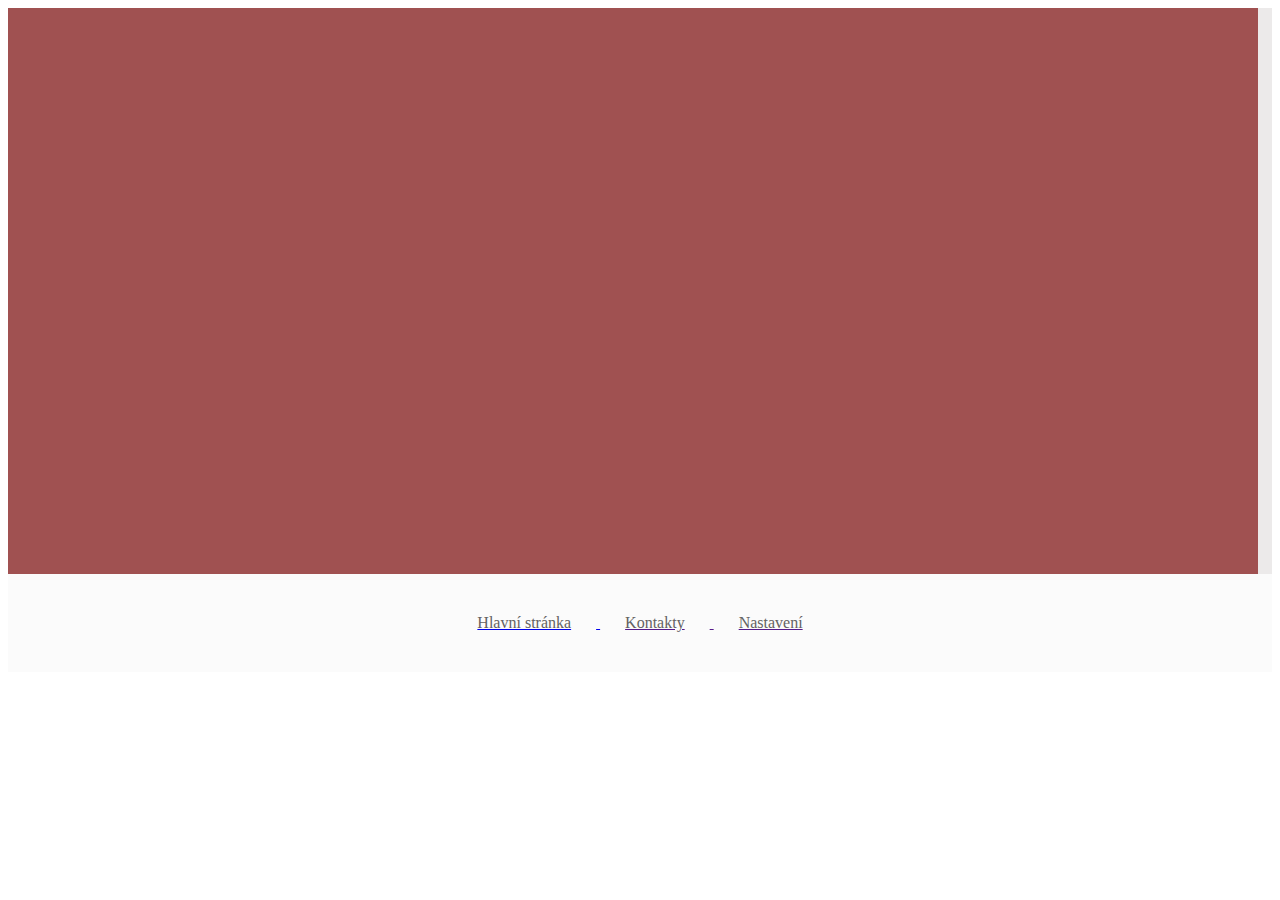
<file: about2.html>
<!DOCTYPE html>
<html lang="cs">
<head>
    <meta charset="UTF-8">
    <meta http-equiv="X-UA-Compatible" content="IE=edge">
    <meta name="viewport" content="width=device-width, initial-scale=1.0">
    <title>WBA</title>
    <link rel="stylesheet" href="./style.css">
</head>
<body>

    <div class="container200"> 
        <div class="wrapper300"></div>       
        <div class="wrapper400"></div> 
    </div>
   
    <nav class="container999">
        <a href="./index.html">
            <div class="content333">Hlavní stránka</div>
        </a>
        <a href="">
            <div class="content444">Kontakty</div>
        </a>
        <a href="">
            <div class="content555">Nastavení</div>
        </a>
    </nav>
    




</body>
</html>
</file>
<file: style.css>
.container{
    grid: grid;
    margin-bottom: auto;
    margin: 0;
    grid-template-columns: 1fr;
    grid-column-gap: .5em;
    padding: 2em;
    background: #FBFBFB;
}
.content{
    color: rgb(99, 98, 98);
    text-align: left;
    display: inline;
}
.content01{
    color: rgb(99, 98, 98);
    display: inline;
    padding:  10px 495px;
}


.container2{
    grid: grid;
    margin-bottom: auto;
    margin: 0;
    grid-template-columns: 1fr;
    grid-column-gap: .5em;
    padding: 15em;
    background-image: url("file:///C:/Users/ASUS/OneDrive/Im%C3%A1genes/WBA/IMG_20210317_115419.jpg");
    background-color: black;
    background-repeat: no-repeat;
    background-position: center;
    background-size: cover;
}
.content2{
    position: absolute;
width: 319px;
height: 50px;
left: 552px;
top: 210px;
font-family: Roboto;
font-style: normal;
font-weight: normal;
font-size: 22px;
line-height: 26px;
display: flex;
align-items: center;
color: #FBFBFB;
}
.wrapper1{
    position: absolute;
    width: 383px;
    height: 383px;
    left: 150px;
    top: 140px;
    background: #ECEBEB;
    border-radius: 213px;
}
.wrapper {
    position: absolute;
    width: 400px;
    height: 59px;
    left: 450px;
    top: 270px;   
}
.item {
    color: rgb(99, 98, 98);
    background: #FBFBFB;
    padding: 30px;
    text-align: center;
    box-sizing: border-box;
    border-radius: 61px;
}
.wrapper2 {
    position: absolute;
    width: 400px;
    height: 59px;
    left: 450px;
    top: 370px;   
}
.item2 {
    color: #FBFBFB;
    padding: 30px;
    text-align: center;
    background: #a08478;
    border: 5px solid #FBFBFB;
    box-sizing: border-box;
    border-radius: 61px;
}




.container3{
    grid: grid;
    margin-bottom: auto;
    margin: 0;
    grid-template-columns: 1fr;
    grid-column-gap: .5em;
    padding: 16em;
    background: #FBFBFB;
}
.wrapper3{
    position: absolute;
    width: 450px;
    height: 450px;
    left: 110px;
    top: 635px;
}
.item3{
    color:#FBFBFB;
    background: #a08478;
    padding: 110px;
    text-align: center;
    box-sizing: border-box;
    border-radius: 61px;
}
.wrapper4{
    position: absolute;
    width: 450px;
    height: 450px;
    left: 705px;
    top: 635px;
}
.item4{
    color: rgb(99, 98, 98);
    background: #a08478;
    padding: 106px;
    text-align: center;
    box-sizing: border-box;
    border-radius: 61px;
    background: #FBFBFB;
    box-sizing: border-box;
    border: 5px solid #a08478;
}
.container5{
    position: absolute;
    width: 1247px;
    height: 15px;
    left: 8px;
    background: #ECEBEB;
}




.container6{
    grid: grid;
    margin-bottom: auto;
    margin: 0;
    grid-template-columns: 1fr;
    grid-column-gap: .5em;
    padding: 16em;
    background: #FBFBFB;
}
.wrapper5{
    position: absolute;
    width: 450px;
    height: 400px;
    left: 110px;
    top: 1150px;
    background-color: #E1DDDD;;
}
.wrapper6 {
    position: absolute;
    width: 500px;
    height: 150px;
    left: 680px;
    top: 1150px;   
}
.item6 {
    color: rgb(99, 98, 98);
    padding: 35px;
    text-align: center;
    background: #FBFBFB;
    border: 5px solid #a08478;
    box-sizing: border-box;
    border-radius: 61px;
}
.wrapper7 {
    position: absolute;
    width: 500px;
    height: 150px;
    left: 680px;
    top: 1380px;   
}
.item7 {
    color: rgb(99, 98, 98);
    padding: 35px;
    text-align: center;
    background: #FBFBFB;
    border: 5px solid #a08478;
    box-sizing: border-box;
    border-radius: 61px;
}
.container7{
    position: absolute;
    width: 1247px;
    height: 15px;
    left: 8px;
    background: #ECEBEB;
}



.container8{
    grid: grid;
    margin-bottom: auto;
    margin: 0;
    grid-template-columns: 1fr;
    grid-column-gap: .5em;
    padding: 16em;
    background: #FBFBFB;
}
.wrapper8{
    position: absolute;
    width: 250px;
    height: 250px;
    left: 110px;
    top: 1680px;
    background-color: #E1DDDD;;
}
.wrapper9{
    position: absolute;
    width: 250px;
    height: 250px;
    left: 910px;
    top: 1680px;
    background-color: #E1DDDD;;
}
.wrapper10{
    position: absolute;
    width: 250px;
    height: 250px;
    left: 510px;
    top: 1680px;
    background-color: #E1DDDD;;
}
.wrapper11 {
    position: absolute;
    width: 480px;
    height: 59px;
    left:400px;
    top: 2000px;   
}
.item11 {
    color: #E1DDDD;;
    background: #a08478;
    padding: 10px;
    text-align: center;
    box-sizing: border-box;
    border-radius: 61px;
}




.container9{
    grid: grid;
    margin-bottom: auto;
    margin: 0;
    grid-template-columns: 1fr;
    grid-column-gap: .5em;
    padding: 2.5em;
    background: #ECEBEB;
    text-align: center;
}
.content3{
    color: rgb(99, 98, 98);
    padding: 10px 25px;
    display: inline;
}
.content4{
    color: rgb(99, 98, 98);
    padding: 10px 25px;
    display: inline;
}
.content5{
    color: rgb(99, 98, 98);
    padding: 10px 25px;
    display: inline;
}









.container222 {
    grid: grid;
    margin-bottom: auto;
    margin: 0;
    grid-template-columns: 1fr;
    grid-column-gap: .5em;
    padding: 12.5em;
    background: #eceaea;
}
.container999{
    grid: grid;
    margin-bottom: auto;
    margin: 0;
    grid-template-columns: 1fr;
    grid-column-gap: .5em;
    padding: 2.5em;
    background: #FBFBFB;
    text-align: center;
}
.content333{
    color:  rgb(99, 98, 98);
    padding: 10px 25px;
    display: inline;
}
.content444{
    color: rgb(99, 98, 98);
    padding: 10px 25px;
    display: inline;
}
.content555{
    color: rgb(99, 98, 98);
    padding: 10px 25px;
    display: inline;
}
.wrapper555{
    position: absolute;
    width: 330px;
    height: 280px;
    left: 270px;
    top: 155px;
    background-color: #FBFBFB;
    background-image: url("file:///C:/Users/ASUS/Downloads/IMG_20210317_115010.jpg");
    background-position: center;
    background-repeat: no-repeat;
    background-size: cover;
}
.wrapper666{
    position: absolute;
    width: 330px;
    height: 280px;
    left: 655px;
    top: 155px;
    background-color: #FBFBFB;
    background-image: url("file:///C:/Users/ASUS/Downloads/IMG_20210317_114943.jpg");
    background-position: center;
    background-repeat: no-repeat;
    background-size: cover;
}




.wrapper777{
    position: absolute;
    width: 500px;
    height: 400px;
    left: 450px;
    top: 155px;
    background-color: #fffbfb;
}
.container2222 {
    grid: grid;
    margin-bottom: auto;
    margin: 0;
    grid-template-columns: 1fr;
    grid-column-gap: .5em;
    padding: 16em;
    background: #eceaea;
}
.content888{
    position: absolute;
    width: 319px;
    height: 45px;
    left: 140px;
    top: 220px;
    font-family: Roboto;
    font-style: normal;
    font-weight: normal;
    font-size: 22px;
    line-height: 26px;
    display: flex;
    align-items: center;
    color:  #FBFBFB;
}
.content999{
    position: absolute;
    width: 319px;
    height: 45px;
    left: 140px;
    top: 220px;
    font-family: Roboto;
    font-style: normal;
    font-weight: normal;
    font-size: 22px;
    line-height: 26px;
    display: flex;
    align-items: center;
    color:  #FBFBFB;
}




.container200{
    grid: grid;
    margin-bottom: auto;
    margin: 0;
    grid-template-columns: 1fr;
    grid-column-gap: .5em;
    padding: 17.7em;
    background: #eceaea;    
}
.wrapper300{
    position: absolute;
    width: 628px;
    height: 566px;
    left: 8px;
    top: 8px;
    background-color: #a05151;
    background-image: url("file:///C:/Users/ASUS/Downloads/IMG_20210317_185742.jpg");
    background-position: center;
    background-repeat: no-repeat;
    background-size: cover;
}
.wrapper400{
    position: absolute;
    width: 628px;
    height: 566px;
    left: 630px;
    top: 8px;
    background-color: #a05151;
    background-image: url("file:///C:/Users/ASUS/Downloads/IMG_20210317_185729.jpg");
    background-position: center;
    background-repeat: no-repeat;
    background-size: cover;
}
.container900{
    grid: grid;
    margin-bottom: auto;
    margin: 0;
    grid-template-columns: 1fr;
    grid-column-gap: .5em;
    padding: 17.7em;
    background: #eceaea;    
}






















.wrapper600{
    position: absolute;
    width: 628px;
    height: 566px;
    left: 8px;
    top: 573px;
    background-color: #a05151;
    background-image: url("file:///C:/Users/ASUS/Downloads/IMG_20210317_133523.jpg");
    background-position: center;
    background-repeat: no-repeat;
    background-size: cover;
}
.wrapper700{
    position: absolute;
    width: 628px;
    height: 566px;
    left: 630px;
    top: 8px;
    background-color: #a05151;
    background-image: url("file:///C:/Users/ASUS/Downloads/IMG_20210317_133601.jpg");
    background-position: center;
    background-repeat: no-repeat;
    background-size: cover;
}
</file>
